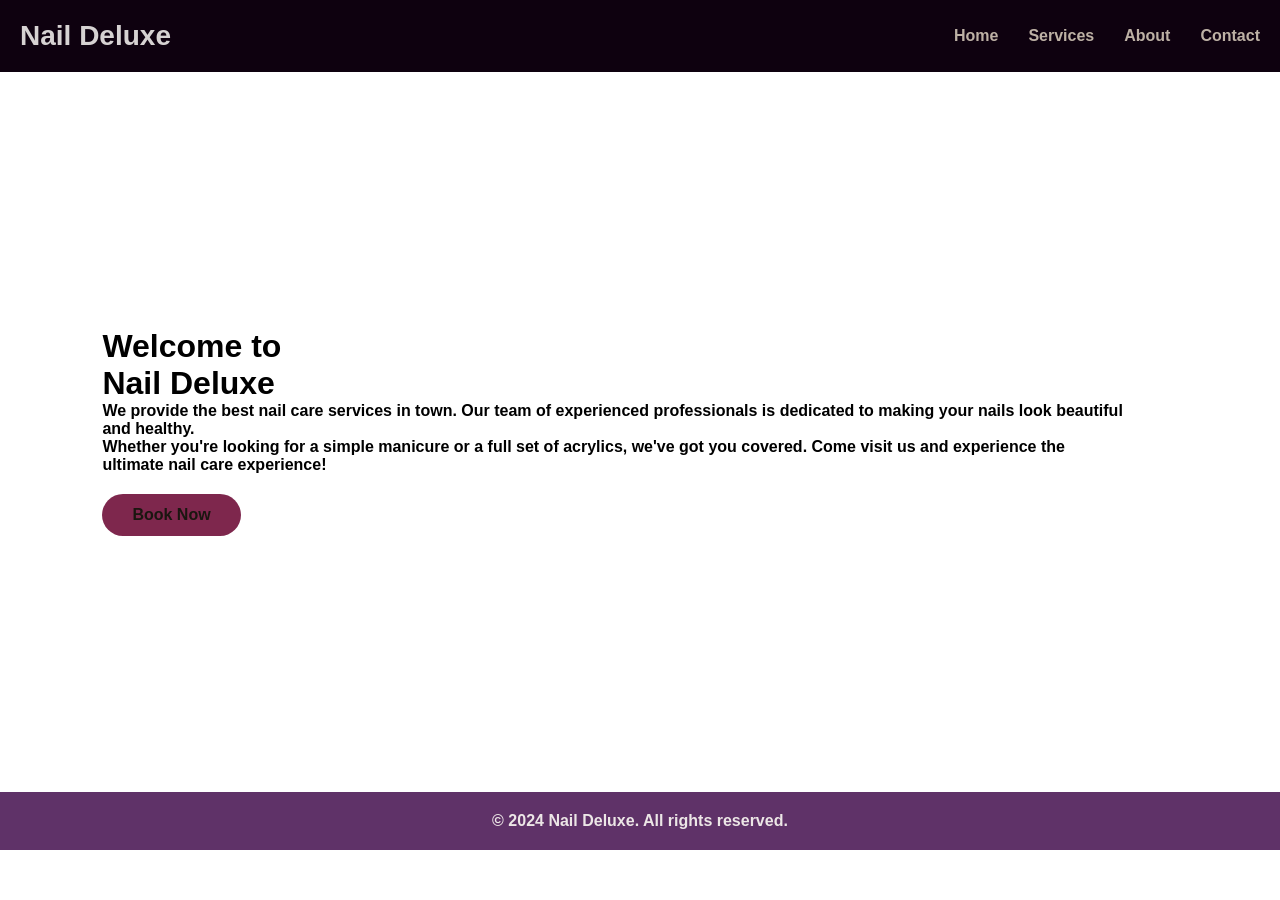
<file: index.html>
<!DOCTYPE html>
<html lang="en">
<head>
    <meta charset="UTF-8">
    <meta name="viewport" content="width=device-width, initial-scale=1.0">
    <title>Nail Deluxe</title>
    <link rel="stylesheet" href="nungari.css">
</head>

<body>
    <!------------Navigation Bar------------>
    <nav class="navbar">
        <h2 class="logo">Nail Deluxe</h2>
   
                <ul class="nav-links">
                    <li><a href="nungari.html">Home</a>
                    </li>

                    <li><a href="services.html">Services</a>
                    </li>
                    
                    <li><a href="about.html">About</a>
                    </li>

                    <li><a href="contact.html">Contact</a>
                    </li>

                </ul>

                </nav>
            
                <!---------------Home Page----------->
                <main class="hero">

                    <div class="hero-contents">
                        
                        <h1>Welcome to <br> Nail Deluxe
                        </h1>
                    
                        <p>
                            We provide the best nail 
                care services in town. 
                            Our team of experienced 
                professionals is dedicated 
                              to making your nails look 
                beautiful and healthy. 

                <p>
                              Whether you're looking for a simple manicure 
                or a full set of acrylics, we've got you covered.
                             Come visit us and experience the ultimate nail care experience!
                        </p>
                    
                        <a href="contact.html" class="btn">Book Now</a>

                    </div>

                    <!-------------Nail Image-------------->
                    <div class="hero-image">
                    </div>
                    </main>
                    <!-----------Footer----------->
                    <footer>

                        <p>
                            © 2024 Nail Deluxe. All rights reserved.
                        </p>

                        </footer>

                        </body>
                        </html>
</file>
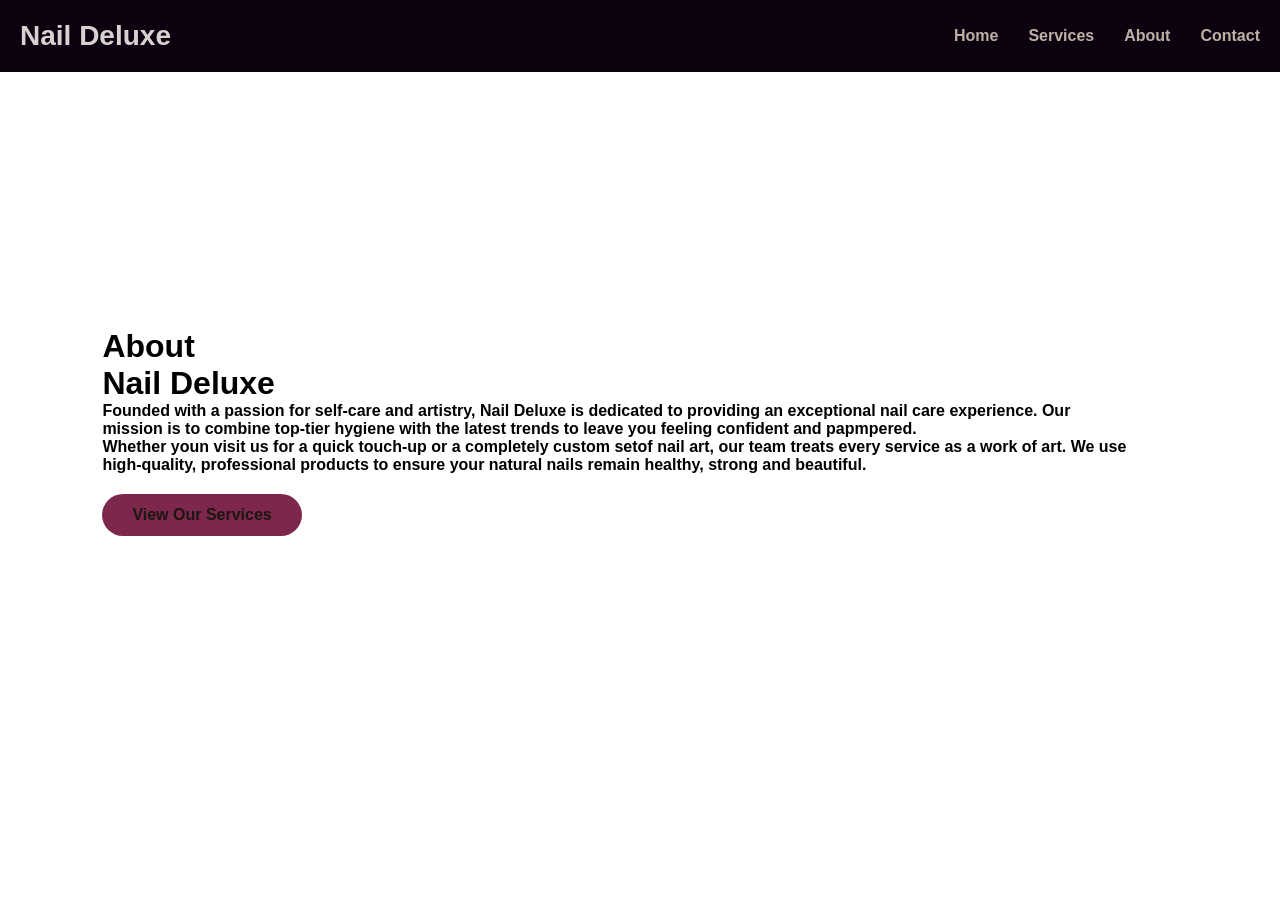
<file: about.html>
<!DOCTYPE html>
<html lang="en">
    <head>
        <meta charset="UTF-8">
        <meta name="viewport" content="width=device-width, initial-scale=1.0">
        <title>About Us -Nail Deluxe</title>

     <link rel="stylesheet" href="nungari.css">
</head>
<body >
    
    <!------------Navigationn Bar------>
    <nav class="navbar">
         <h2 class="logo">Nail Deluxe</h2>

        <ul class="nav-links">

            <li>
                <a href="nungari.html">Home</a>
            </li>

            <li>
                <a href="services.html">Services</a>
            </li>

            <li>
                <a href="about.html">About</a>
            </li>

            <li>
                <a href="contact.html">Contact</a>
            </li>

            </ul>

    </nav>

    <!----------About Section----->
      <main class="hero">
        <div class="hero-contents">
            <h1>About <br> Nail Deluxe</h1>

            <p>Founded with a passion for self-care and artistry,
                Nail Deluxe is dedicated to providing an exceptional
                nail care experience. Our mission is to combine top-tier hygiene
                with the latest trends to leave you feeling confident and papmpered.</p>

                <p>Whether youn visit us for a quick touch-up or a completely custom
                    setof nail art, our team treats every service as a work of art.
                    We use high-quality, professional products to ensure your natural
                     nails remain healthy, strong and beautiful.</p>

                     <a href="services.html" class="btn">View Our Services</a>
                     </div>

            <!------------Optional image block matching home page structure---->
            <div class="hero-image">
    
            </div>
            </main>

            </body>

</html>
</file>
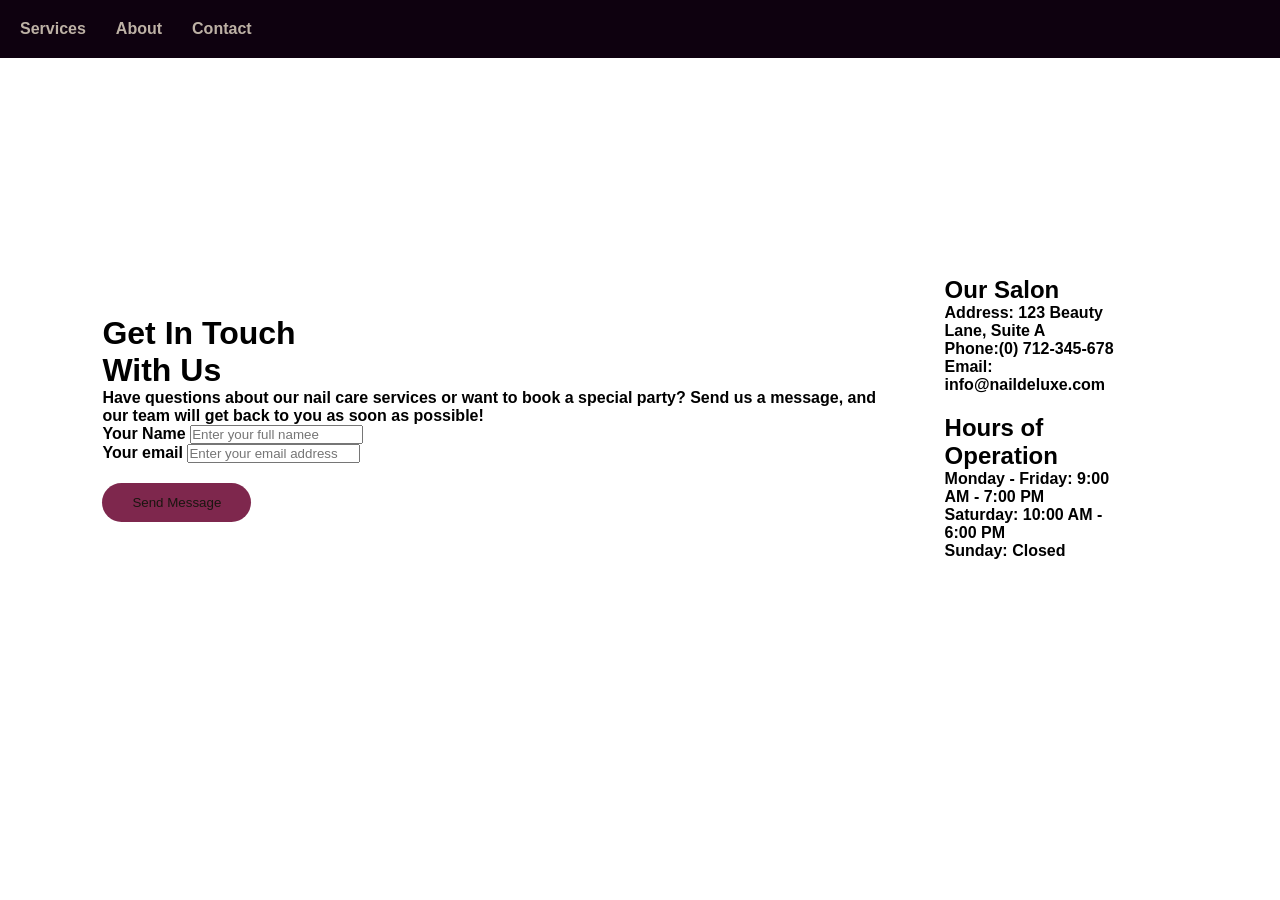
<file: contact.html>
<!DOCTYPE html>
<html lang="en">
<head>
    <meta charset="UTF-8">
    <meta name="viewport" content="width=device-width, initial-scale=1.0">
    <title>Contact Us-Nail Deluxe</title>
    <link rel="stylesheet" href="nungari.css">
</head>

<body>
    <!------------Navigation Bar------------>
    <nav class="navbar">
   
                <ul class="nav-links">

                    <li><a href="services.html">Services</a>
                    </li>
                    
                    <li><a href="about.html">About</a>
                    </li>

                    <li><a href="contact.html">Contact</a>
                    </li>

                </ul>

                </nav>

                <!------------Contact Section Layout----->
                <main class="hero">
                <div class="hero-contents">
                    <h1>Get In Touch <br>With Us</h1>

                    <p>
                        Have questions about our nail care services or want to book a special party?
                        Send us a message, and our team will get back to you as soon as possible!
                    </p>

                    <!----------Contact Form------->
                    <form class="contact-form">
                        <div class="form-group">
                        <label for="name">Your Name</label>
                        <input type="text" id="name" name="name" required placeholder="Enter your full namee">
                        </div>

                        <div class="form-group">
                            <label for="email">Your email</label>
                            <input type="email" id="email" name="email" required placeholder="Enter your email address">
                        </div>

                        <button type="submit" class="btn">Send Message</button>
                    </form>
                </div>

                <!-------------Salon Info Block(Replacing the home page side)---->
                <div class="hero-image salon-info">
                    <h2>Our Salon</h2>
                    <p><strong>Address: 123 Beauty Lane, Suite A</p>
                    <p><strong>Phone:</strong>(0) 712-345-678</p>
                    <p><strong>Email:</strong> info@naildeluxe.com</p>
    
                    <h2 style="margin-top: 20px;"<>Hours of Operation</h2>
                    <p>Monday - Friday: 9:00 AM - 7:00 PM</p>
                    <p>Saturday: 10:00 AM - 6:00 PM</p>
                    <p>Sunday: Closed</p>
                </div>
        </main>

        </body>
        </html>
</file>
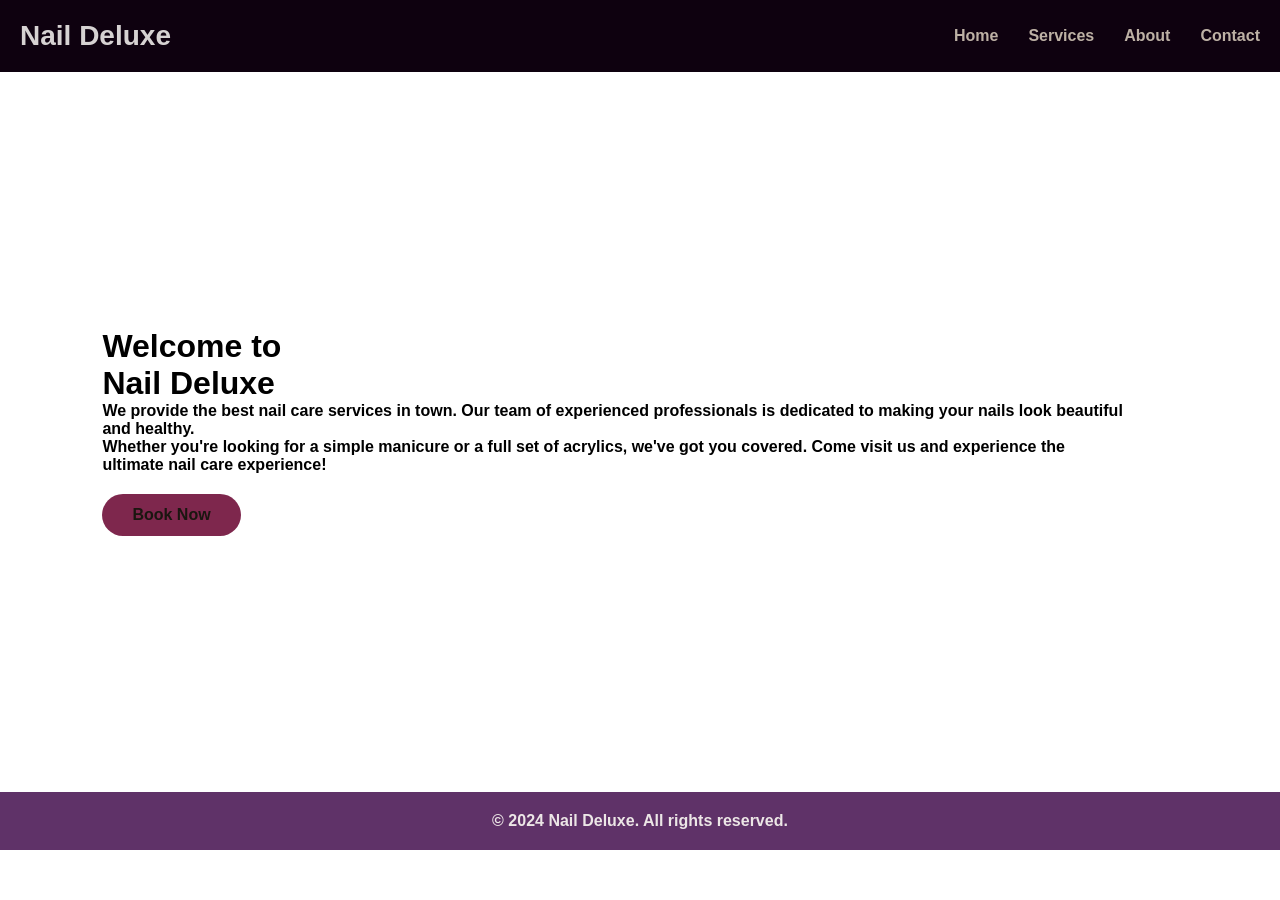
<file: nungari.html>
<!DOCTYPE html>
<html lang="en">
<head>
    <meta charset="UTF-8">
    <meta name="viewport" content="width=device-width, initial-scale=1.0">
    <title>Nail Deluxe</title>
    <link rel="stylesheet" href="nungari.css">
</head>

<body>
    <!------------Navigation Bar------------>
    <nav class="navbar">
        <h2 class="logo">Nail Deluxe</h2>
   
                <ul class="nav-links">
                    <li><a href="nungari.html">Home</a>
                    </li>

                    <li><a href="services.html">Services</a>
                    </li>
                    
                    <li><a href="about.html">About</a>
                    </li>

                    <li><a href="contact.html">Contact</a>
                    </li>

                </ul>

                </nav>
            
                <!---------------Home Page----------->
                <main class="hero">

                    <div class="hero-contents">
                        
                        <h1>Welcome to <br> Nail Deluxe
                        </h1>
                    
                        <p>
                            We provide the best nail 
                care services in town. 
                            Our team of experienced 
                professionals is dedicated 
                              to making your nails look 
                beautiful and healthy. 

                <p>
                              Whether you're looking for a simple manicure 
                or a full set of acrylics, we've got you covered.
                             Come visit us and experience the ultimate nail care experience!
                        </p>
                    
                        <a href="contact.html" class="btn">Book Now</a>

                    </div>

                    <!-------------Nail Image-------------->
                    <div class="hero-image">
                    </div>
                    </main>
                    <!-----------Footer----------->
                    <footer>

                        <p>
                            © 2024 Nail Deluxe. All rights reserved.
                        </p>

                        </footer>

                        </body>
                        </html>
</file>
<file: nungari.css>
*{
    margin: 0;
    padding: 0;
    box-sizing: border-box;
}

body{
    font-family: Arial, Helvetica, sans-serif;
    background-size: cover;
    background-position: center;
    font-weight: bolder;
}

body{
    background-attachment: fixed;
    background-image: url(https://i.pinimg.com/736x/07/2a/0b/072a0b33c12c6d1152be8963887461b4.jpg);
}

/*NAVIGATION */

.navbar{
    background: #0e010f;
    padding: 20px;
    display: flex;
    justify-content: space-between;
    align-items:center;
}

.logo{
    color: rgb(214, 210, 210);
    font-size: 28px;
}

.nav-links {
    display: flex;
    gap: 30px;
    list-style: none;
}

.nav-links a{
    color: rgb(189, 177, 165);
    text-decoration: none;
    font-weight: bold;
}

.nav-links a:hover {
    color: rgb(22, 21, 18);
}

/*HOME */

.hero {
    min-height: 80vh;
    display: flex;
    justify-content: space-between;
    align-items: center;
    padding: 60px 8%;
    gap: 50px;
}

.hero-content {
    max-width: 600px;
}

.hero-content h1 {
    font-size: 55px;
    margin-bottom: 25px;
}

.hero-content p {
    font-size: 17px;
    line-height: 1.8;
    margin-bottom: 15px;
}

.hero-image img {
    width: 400px;
    height: 450px;
    object-fit: cover;
    border-radius: 20px;
}

/*BUTTON */

.btn {
    display: inline-block;
    background: #7e274d;
    color: rgb(26, 22, 16);
    padding: 12px 30px;
    border-radius: 25px;
    text-decoration: none;
    border: none;
    cursor: pointer;
    margin-top: 20px;
}

.btn:hover {
    background: #fff8fb;
}

/*GENERAL PAGES */

.page h1 {
    font-size: 45px;
    margin-bottom: 40px;
}

/*SERVICES */

.cards {
    display: block;;
    grid-template-columns: 2, 1fr;
    gap: 30px;
}

.card {
    background-size: cover;
    background-position: center;
}

.card h2 {
    color: #5f3268;
    margin-bottom: 15px;
}

.card p {
    line-height: 1.7;
}

/*ABOUT */

.about img {
    width: 350px;
    height: 350px;
    object-fit: cover;
    border-radius: 50%;
    margin-bottom: 30px;
}

.about p {
    max-width: 700px;
    margin: 15px auto;
    line-height: 1.8;
}

/*CONTACT */

.contact-page {
    min-height: 80vh;
    display: flex;
    justify-content: center;
    align-items: center;
    gap: 100px;
    padding: 60px 8%;
}

.contact-text h1 {
    font-size: 45px;
}

.contact-text p{
    margin-top: 20px;
    line-height: 1.7;
}

/*CONTACT FORM */
 
.form {
    background: #5f3268;
    padding: 35px;
    width: 350px;
    border-radius: 15px;
}

.form h2 {
    color: #ece6e6;
    margin-bottom: 25px;
}

.form input,
.form textarea {
    width: 100%;
    padding: 13px;
    margin-bottom: 15px;
    border: darksalmon;
    border-radius: 5px;
}

.form textarea {
    resize: vertical;
}

/*FOOTER */

footer {
    background: #5f3268;
    color: #ece6e6;
    text-align: center;
    padding: 20px;
}

/*MOBILE */

@media (max-width: 768px) {

    .navbar {
        flex-direction: column;
        gap: 20px;
    }
    .nav-links {
        flex-wrap: wrap;
        justify-content: center;
        gap: 15px;
    }
    .hero {
        flex-direction: column;
        text-align: center;
    }
    .hero-content h1 {
         font-size: 40px;
    }
    .hero-image img {
        width: 100%;
        height: 350px;
    }
    .cards {
        grid-template-columns: lfr;
    }
    .contact-page {
        flex-direction: column;
        text-align: center;
        gap: 40px;
    }

    .form {
        width: 100%;
        max-width: 350px;
    }
}
</file>
